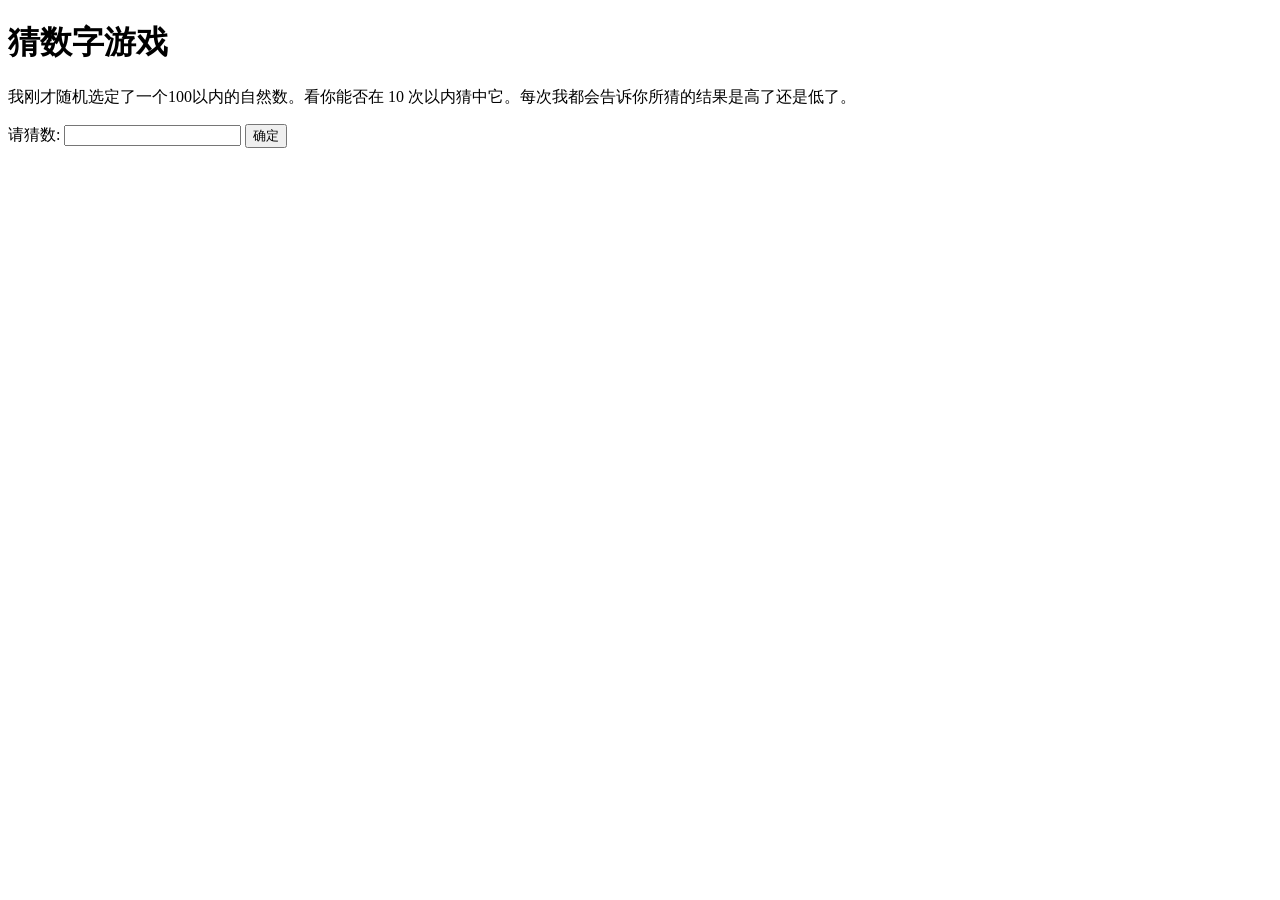
<file: index.html>
<!DOCTYPE html>
<html lang="en">
<head>
    <meta charset="UTF-8">
    <meta http-equiv="X-UA-Compatible" content="IE=edge">
    <meta name="viewport" content="width=device-width, initial-scale=1.0">
    <title>猜数字游戏</title>
    <link href="app.css">
    <script src="js/app.js" async></script>
</head>
<body>
    <h1>猜数字游戏</h1>

    <p>我刚才随机选定了一个100以内的自然数。看你能否在 10 次以内猜中它。每次我都会告诉你所猜的结果是高了还是低了。</p>

    <div class="form">
        <label for="guessField">请猜数: </label>
        <input type="text" id="guessField" class="guessField">
        <input type="submit" value="确定" class="guessSubmit">
    </div>

    <div class="resultParas">
        <p class="guesses"></p>
        <p class="lastResult"></p>
        <p class="lowOrHi"></p>
    </div>
</body>
</html>
</file>
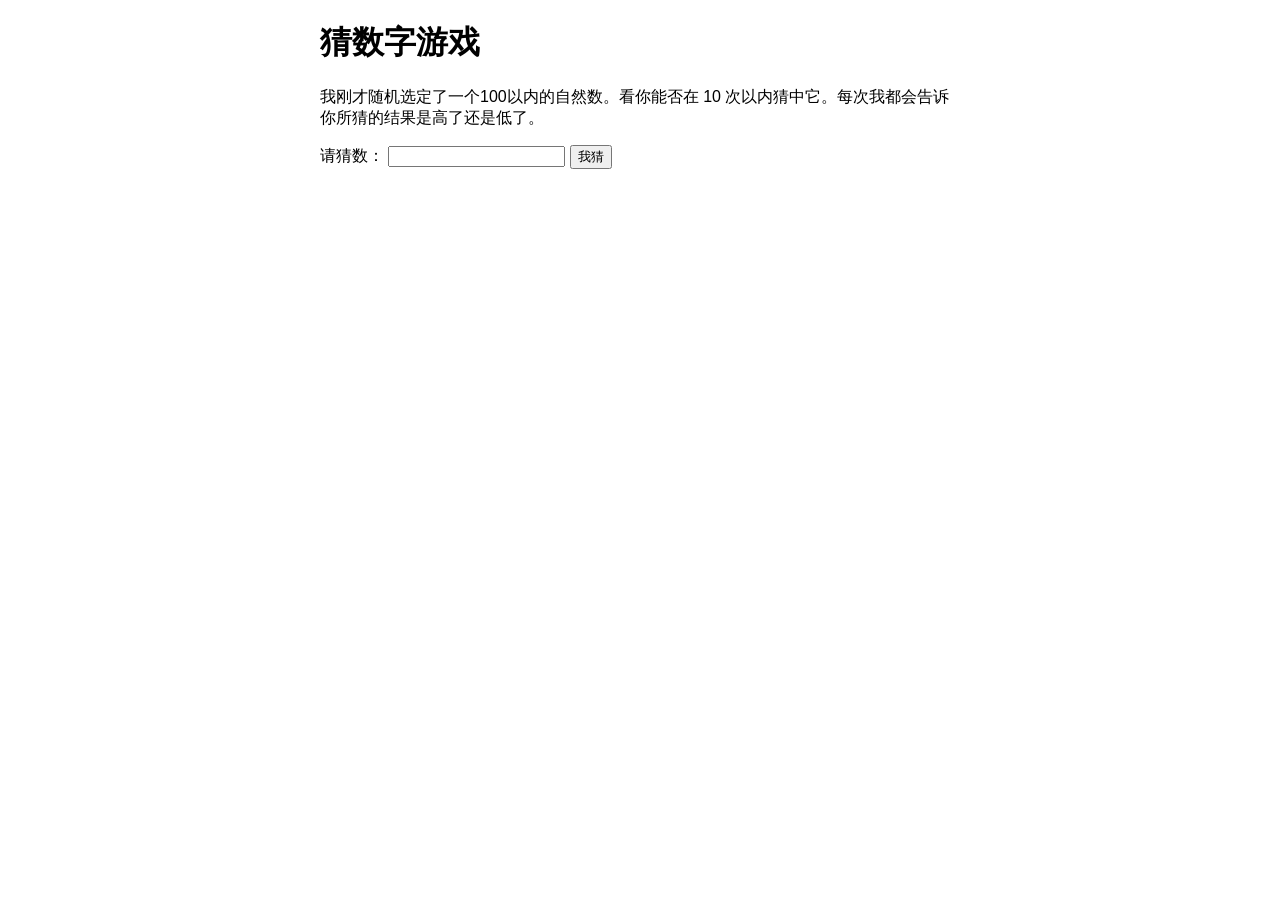
<file: number-game-errors.html>
<!DOCTYPE html>
<html>

<head>
    <meta charset="utf-8">

    <title>猜数字游戏</title>

    <style>
        html {
            font-family: sans-serif;
        }

        body {
            width: 50%;
            max-width: 800px;
            min-width: 480px;
            margin: 0 auto;
        }

        .lastResult {
            color: white;
            padding: 3px;
        }
    </style>
</head>

<body>
    <h1>猜数字游戏</h1>

    <p>我刚才随机选定了一个100以内的自然数。看你能否在 10 次以内猜中它。每次我都会告诉你所猜的结果是高了还是低了。</p>

    <div class="form">
        <label for="guessField">请猜数：</label>
        <input type="text" id="guessField" class="guessField">
        <input type="submit" value="我猜" class="guessSubmit">
    </div>

    <div class="resultParas">
        <p class="guesses"></p>
        <p class="lastResult"></p>
        <p class="lowOrHi"></p>
    </div>
</body>

<script>
    let randomNumber = Math.floor(Math.random() * 100) + 1;

    const guesses = document.querySelector('.guesses');
    const lastResult = document.querySelector('.lastResult');
    const lowOrHi = document.querySelector('.lowOrHi');
    const guessSubmit = document.querySelector('.guessSubmit');
    const guessField = document.querySelector('.guessField');

    let guessCount = 1;
    let resetButton;

    function checkGuess() {

        let userGuess = Number(guessField.value);

        if (guessCount === 1) {
            guesses.textContent = '上次猜的数：';
        }
        guesses.textContent += userGuess + ' ';

        if (userGuess === randomNumber) {
            lastResult.textContent = '恭喜你！猜对了！';
            lastResult.style.backgroundColor = 'green';
            lowOrHi.textContent = '';
            setGameOver();
        } else if (guessCount === 10) {
            lastResult.textContent = '!!!游戏结束!!!';
            setGameOver();
        } else {
            lastResult.textContent = '你猜错了！';
            lastResult.style.backgroundColor = 'red';
            if (userGuess < randomNumber) {
                lowOrHi.textContent = '你刚才猜低了！';
            } else if (userGuess > randomNumber) {
                lowOrHi.textContent = '你刚才猜高了！';
            }
        }

        guessCount++;
        guessField.value = '';
        guessField.focus();
    }

    guessSubmit.addEventListener('click', checkGuess);

    function setGameOver() {
        guessField.disabled = true;
        guessSubmit.disabled = true;
        resetButton = document.createElement('button');
        resetButton.textContent = '开始新游戏';
        document.body.appendChild(resetButton);
        resetButton.addEventListener('click', resetGame);
    }

    function resetGame() {
        guessCount = 1;

        const resetParas = document.querySelectorAll('.resultParas p');
        for (let i = 0; i < resetParas.length; i++) {
            resetParas[i].textContent = '';
        }
        resetButton.parentNode.removeChild(resetButton);

        guessField.disabled = false;
        guessSubmit.disabled = false;
        guessField.value = '';
        guessField.focus();

        lastResult.style.backgroundColor = 'white';

        randomNumber = Math.floor(Math.random()) + 1;
    }
</script>

</html>
</file>
